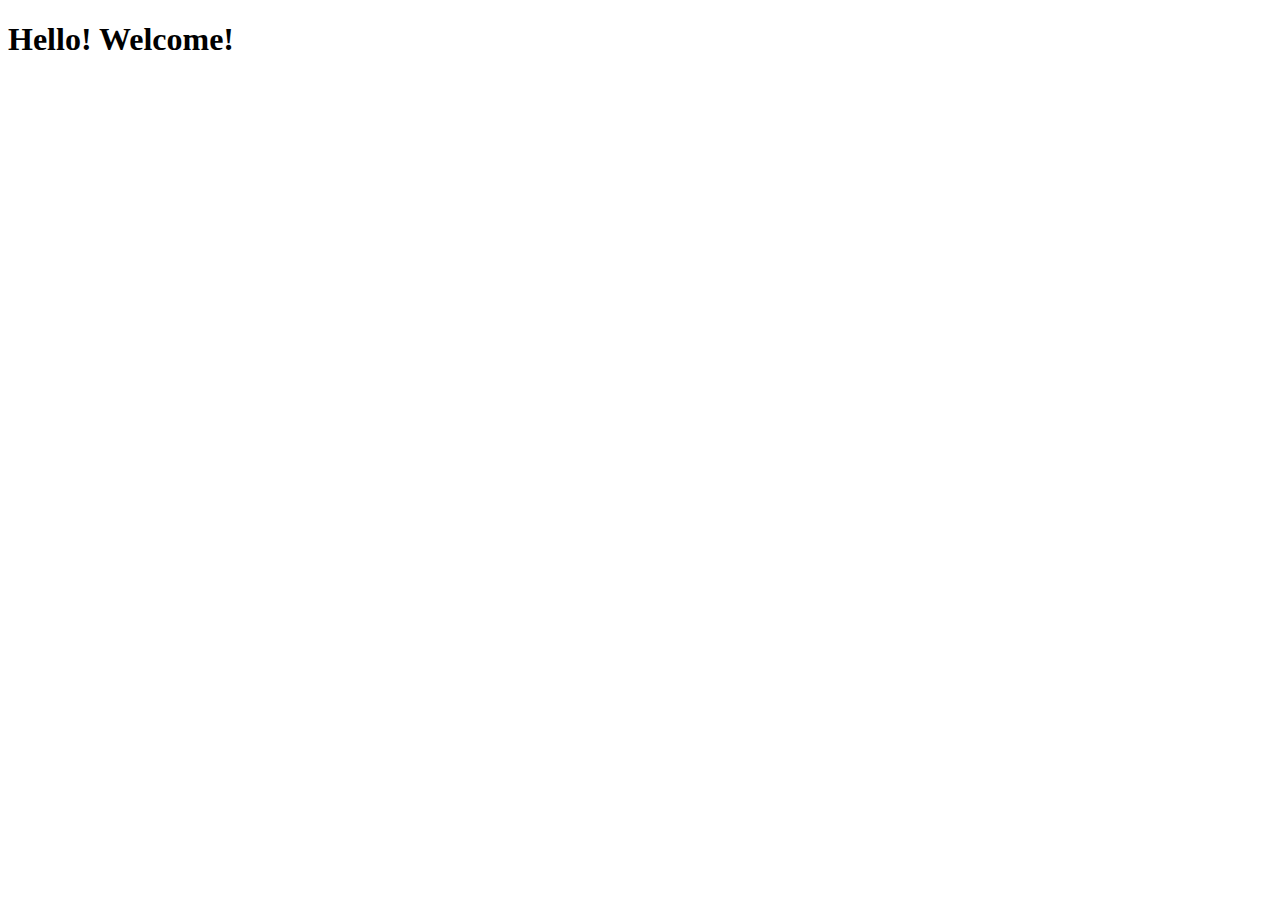
<file: demo-test/src/main/resources/static/index.html>
<!DOCTYPE html>
<html lang="en">
    <head>
        <title>account</title>
        <meta http-equiv="Content-Type" content="text/html; charset=UTF-8" />
    </head>
    <body>
        <h1>Hello! Welcome!</h1>
    </body>
</html>
</file>
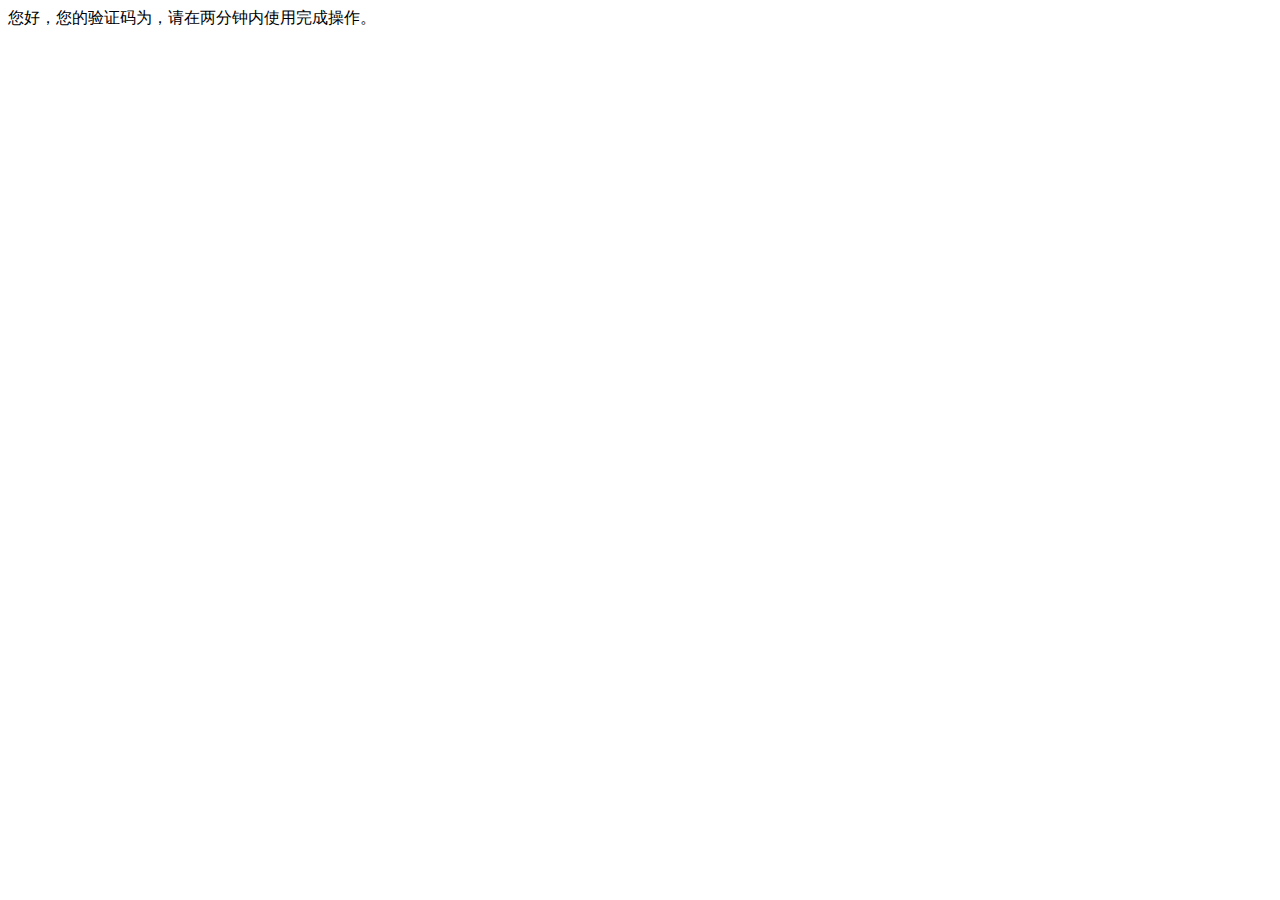
<file: demo-email/src/main/resources/templates/test.html>
<!DOCTYPE html>
<html lang="zh" xmlns:th="http://www.thymeleaf.org">
    <head>
        <meta charset="UTF-8" />
        <title>test</title>
    </head>

    <body>
        您好，您的验证码为<span th:text="${code}"></span>，请在两分钟内使用完成操作。
    </body>
</html>
</file>
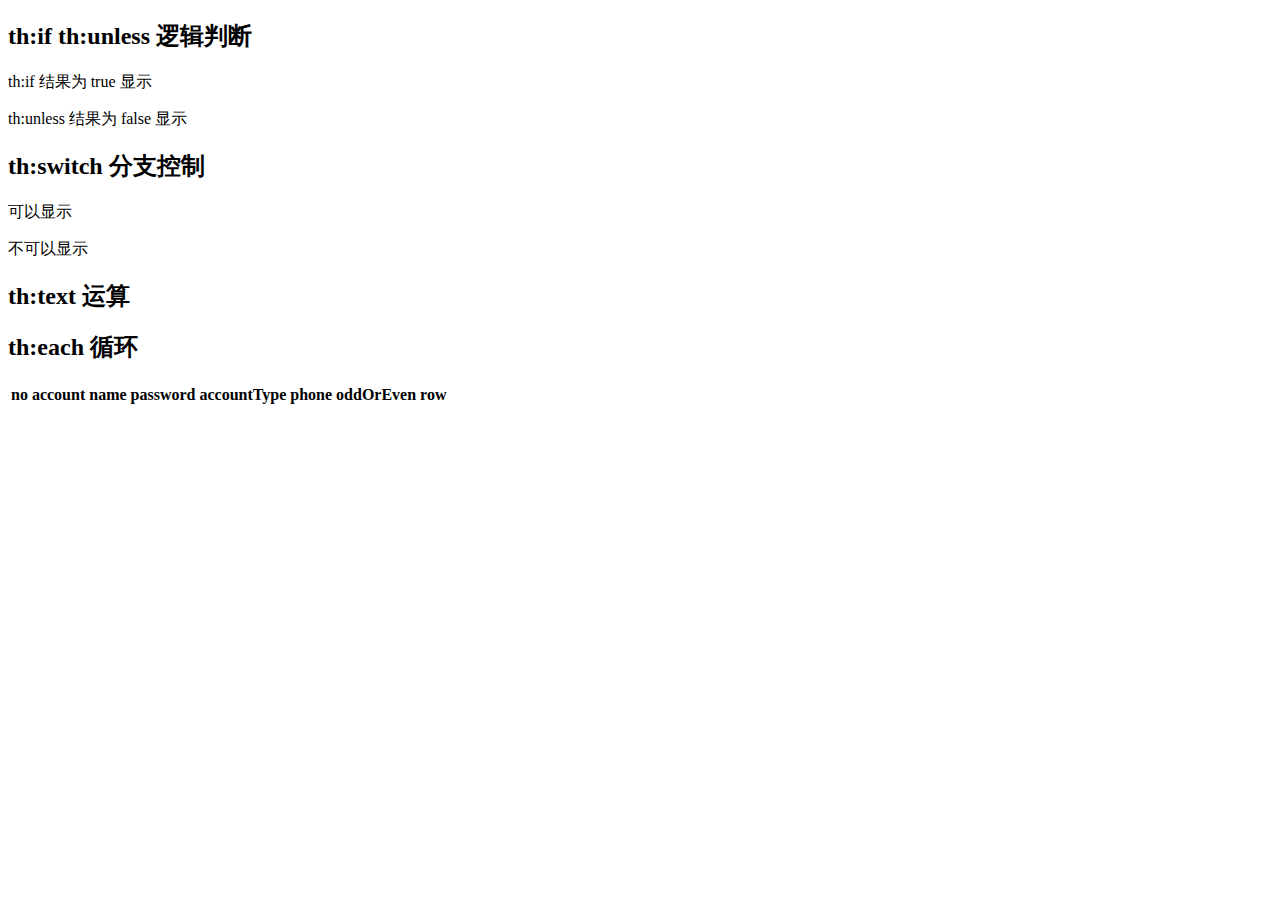
<file: demo-thymeleaf/src/main/resources/templates/account.html>
<!DOCTYPE html>
<!-- 必须先引入 thymeleaf，不然就无法使用 thymeleaf 语法规则！ -->
<html xmlns:th="http://www.thymeleaf.org" lang="zh">
    <head>
        <title>account</title>
        <meta http-equiv="Content-Type" content="text/html; charset=UTF-8" />
        <link rel="stylesheet" th:href="@{/css/account.css}" type="text/css">
    </head>
    <body>
        <h2>th:if th:unless 逻辑判断</h2>
        <p th:if="${accountList.get(0).getAccount()}=='Luhang'">th:if 结果为 true 显示</p>
        <p th:unless="${accountList.get(1).getAccount()}=='Luhang'">th:unless 结果为 false 显示</p>
        <h2>th:switch 分支控制</h2>
        <div th:switch="${accountList.get(0).getAccount()}">
            <p th:case="'Luhang'">可以显示</p>
            <p th:case="'Mike'">不可以显示</p>
        </div>
        <h2>th:text 运算</h2>
        <p th:text="${accountList.size()}%2 == 0"></p>
        <h2>th:each 循环</h2>
        <table>
            <tr>
                <th>no</th>
                <th>account</th>
                <th>name</th>
                <th>password</th>
                <th>accountType</th>
                <th>phone</th>
                <th>oddOrEven</th>
                <th>row</th>
            </tr>
            <tr th:each="user,iterStat : ${accountList}">
                <!-- count: 当前迭代的计数 -->
                <td th:text="${iterStat.count}"></td>
                <td th:text="${user.account}"></td>
                <td th:text="${user.name}"></td>
                <td th:text="${user.password}"></td>
                <td th:text="${user.accountType}"></td>
                <td th:text="${user.phone}"></td>
                <!-- odd: 判断是否是奇数行; even: 判断偶数行 -->
                <td th:text="${iterStat.odd} ? 'odd' : 'even'" ></td>
                <!-- first: 当前元素是第一行; last: 当前元素是最后一行 -->
                <td th:text="${iterStat.first } ? '这是第一行' : (${iterStat.last} ? '这是最后一行' : '这是中间一行')" ></td>
            </tr>
        </table>
    </body>
</html>
</file>
